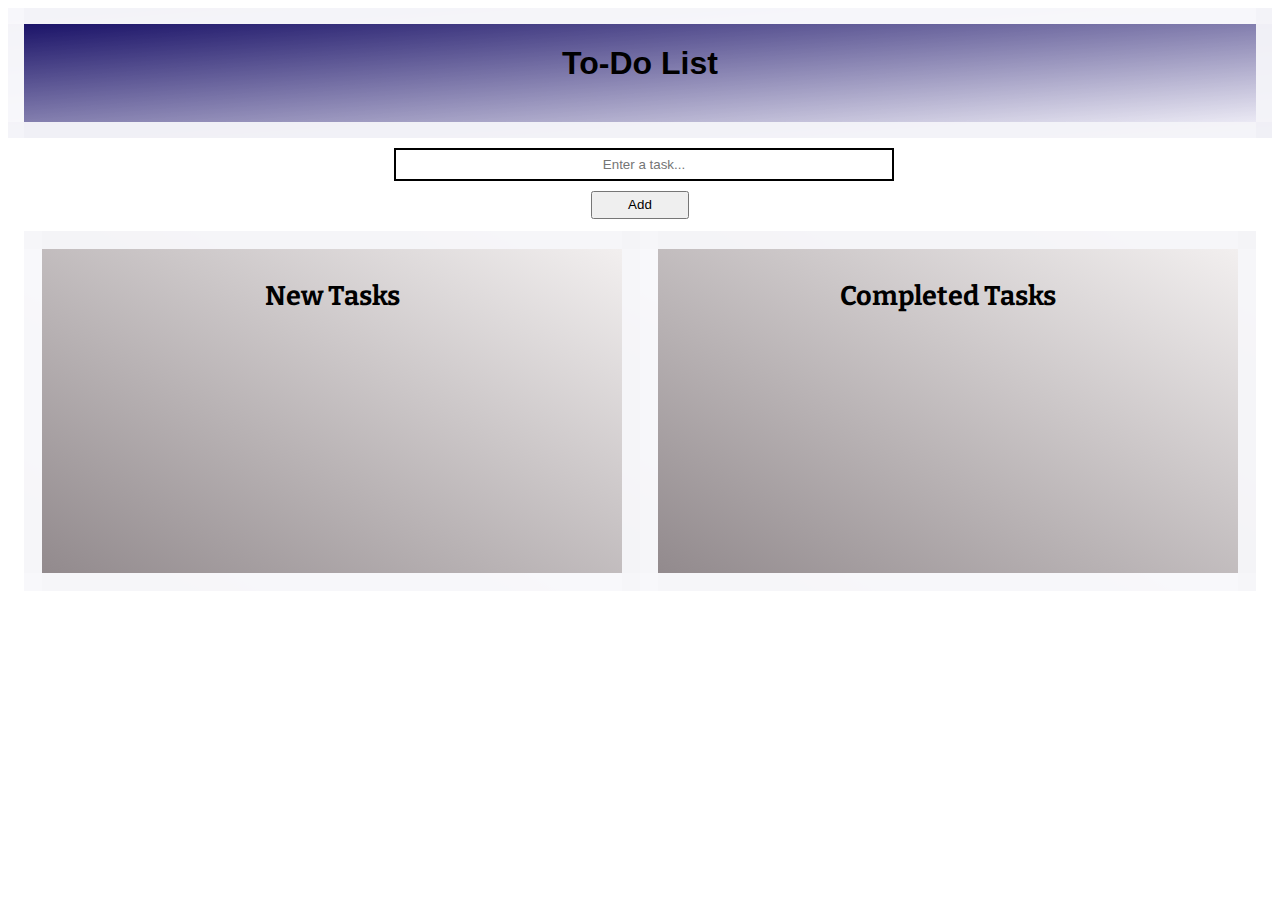
<file: index.html>
<!DOCTYPE html>
<html lang="en">
<head>
    <meta charset="UTF-8">
    <meta name="viewport" content="width=device-width, initial-scale=1.0">
    <title>to-do app</title>
    <link rel="preconnect" href="https://fonts.googleapis.com">
    <link rel="preconnect" href="https://fonts.gstatic.com" crossorigin>
    <link href="https://fonts.googleapis.com/css2?family=Bitter:ital,wght@1,200&display=swap" rel="stylesheet">
    <style>
        * {
            align-items: center;
            text-align: center;
        }

        .container {
            box-sizing: border-box;
            border: 1em solid rgba(248, 248, 251, 0.966);
            background-image: linear-gradient(to bottom right,
                    rgba(19, 11, 99, 0.966),
                    rgba(229, 227, 241, 0.792));
            font-family: Verdana, Geneva, Tahoma, sans-serif;

        }

        .add {
            align-items: center;
            float: inline-start;
            width: 80%;
            margin: 2% 15% 1% 10%;
        }

        #todoInput {
            width: 50%;
            height: 2em;
            margin: 2% 20% 1% 25%;
            border: 2px solid black;
            overflow: auto;
            float: inline-start;

        }

        .add button {
            width: 10%;
            height: 2.1em;
            margin: 0 45% 0 45%;
        }

        button:hover {
            cursor: pointer;
        }

        .todolist {
            box-sizing: border-box;
            border: 1em solid rgba(248, 248, 251, 0.966);
            float: left;
            padding: .5em;
            width: 50%;
            height: 20em;
            background-image: linear-gradient(to bottom left, rgb(242, 239, 239), rgb(146, 138, 141));
            font-size: large;
            font-family: 'Bitter';
            overflow: auto;


        }

        .completed-list {
            box-sizing: border-box;
            border: 1em solid rgba(248, 248, 251, 0.966);
            float: right;
            padding: .5em;
            width: 50%;
            height: 20em;
            background-image: linear-gradient(to bottom left, rgb(242, 239, 239), rgb(146, 138, 141));
            font-size: large;
            font-family: 'Bitter';
            overflow: auto;
        }

        #completedList,
        #todoList {
            font-family: 'Gill Sans', 'Gill Sans MT', Calibri, 'Trebuchet MS', sans-serif;
            font-size: 1.3em;
            justify-content: space-between;
            float: left;
            padding: 0em .5em;
        }

         #completedList button,
        #todoList button {
            width: 4em;
            height: 2em;
            margin: 0 45% 0 45%;
        } 
    </style>
</head>

<body>
    <div class="container">
        <h1>To-Do List</h1>
        <div class="add">
            <input type="text" id="todoInput" placeholder="Enter a task...">
            <button onclick="addTasks()">Add</button>
        </div>
        <br>

        <div class="todolist">

            <h2>New Tasks</h2>
            <div id="todoList">
            </div>

        </div>

        <div class="completed-list">
            <h2>Completed Tasks</h2>
            <div id="completedList"></div>
        </div>
    </div>

    </div>
    <script>
        function addTasks() {
            var input = document.getElementById("todoInput");
            var task = input.value;
            if (task === "") {
                alert("Please enter a task.");
                return;
            }

            var listItem = document.createElement("div");
            listItem.className = "todo-item";

            var checkbox = document.createElement("input");
            checkbox.type = "checkbox";
            checkbox.addEventListener("change", function () {
                if (this.checked) {
                    moveCompletedTask(listItem);
                } else {
                    moveTodoTask(listItem);
                }
            });
            listItem.appendChild(checkbox);

            var span = document.createElement("span");
            span.innerText = task;
            listItem.appendChild(span);

            var deleteButton = document.createElement("button");
            deleteButton.innerText = "Delete";
            deleteButton.addEventListener("click", function () {
                deleteTask(listItem);
            });
            listItem.appendChild(deleteButton);

            var todoList = document.getElementById("todoList");
            todoList.appendChild(listItem);

            input.value = "";
        }


        function moveCompletedTask(taskItem) {
            var todoList = document.getElementById("todoList");
            var completedList = document.getElementById("completedList");
            todoList.removeChild(taskItem);
            completedList.appendChild(taskItem);
        }

        function moveTodoTask(taskItem) {
            var todoList = document.getElementById("todoList");
            var completedList = document.getElementById("completedList");
            completedList.removeChild(taskItem);
            todoList.appendChild(taskItem);
        }

        function deleteTask(taskItem) {
            taskItem.parentNode.removeChild(taskItem);
        }
    </script>
</body>

</html>
</file>
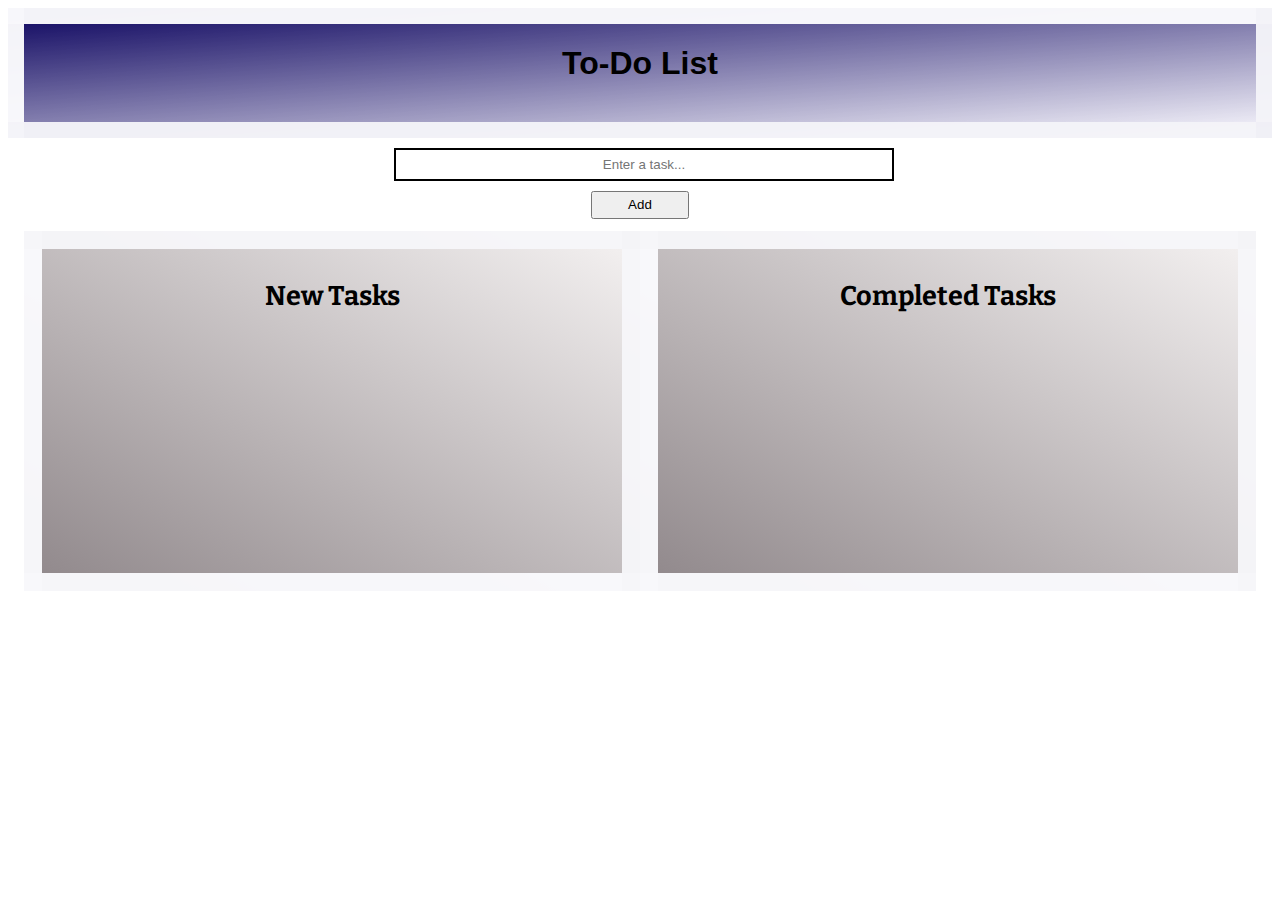
<file: to-do.html>
<!DOCTYPE html>
<html lang="en">
<head>
    <meta charset="UTF-8">
    <meta name="viewport" content="width=device-width, initial-scale=1.0">
    <title>to-do app</title>
    <link rel="preconnect" href="https://fonts.googleapis.com">
    <link rel="preconnect" href="https://fonts.gstatic.com" crossorigin>
    <link href="https://fonts.googleapis.com/css2?family=Bitter:ital,wght@1,200&display=swap" rel="stylesheet">
    <style>
        * {
            align-items: center;
            text-align: center;
        }

        .container {
            box-sizing: border-box;
            border: 1em solid rgba(248, 248, 251, 0.966);
            background-image: linear-gradient(to bottom right,
                    rgba(19, 11, 99, 0.966),
                    rgba(229, 227, 241, 0.792));
            font-family: Verdana, Geneva, Tahoma, sans-serif;

        }

        .add {
            align-items: center;
            float: inline-start;
            width: 80%;
            margin: 2% 15% 1% 10%;
        }

        #todoInput {
            width: 50%;
            height: 2em;
            margin: 2% 20% 1% 25%;
            border: 2px solid black;
            overflow: auto;
            float: inline-start;

        }

        .add button {
            width: 10%;
            height: 2.1em;
            margin: 0 45% 0 45%;
        }

        button:hover {
            cursor: pointer;
        }

        .todolist {
            box-sizing: border-box;
            border: 1em solid rgba(248, 248, 251, 0.966);
            float: left;
            padding: .5em;
            width: 50%;
            height: 20em;
            background-image: linear-gradient(to bottom left, rgb(242, 239, 239), rgb(146, 138, 141));
            font-size: large;
            font-family: 'Bitter';
            overflow: auto;


        }

        .completed-list {
            box-sizing: border-box;
            border: 1em solid rgba(248, 248, 251, 0.966);
            float: right;
            padding: .5em;
            width: 50%;
            height: 20em;
            background-image: linear-gradient(to bottom left, rgb(242, 239, 239), rgb(146, 138, 141));
            font-size: large;
            font-family: 'Bitter';
            overflow: auto;
        }

        #completedList,
        #todoList {
            font-family: 'Gill Sans', 'Gill Sans MT', Calibri, 'Trebuchet MS', sans-serif;
            font-size: 1.3em;
            justify-content: space-between;
            float: left;
            padding: 0em .5em;
        }

         #completedList button,
        #todoList button {
            width: 4em;
            height: 2em;
            margin: 0 45% 0 45%;
        } 
    </style>
</head>

<body>
    <div class="container">
        <h1>To-Do List</h1>
        <div class="add">
            <input type="text" id="todoInput" placeholder="Enter a task...">
            <button onclick="addTasks()">Add</button>
        </div>
        <br>

        <div class="todolist">

            <h2>New Tasks</h2>
            <div id="todoList">
            </div>

        </div>

        <div class="completed-list">
            <h2>Completed Tasks</h2>
            <div id="completedList"></div>
        </div>
    </div>

    </div>
    <script>
        function addTasks() {
            var input = document.getElementById("todoInput");
            var task = input.value;
            if (task === "") {
                alert("Please enter a task.");
                return;
            }

            var listItem = document.createElement("div");
            listItem.className = "todo-item";

            var checkbox = document.createElement("input");
            checkbox.type = "checkbox";
            checkbox.addEventListener("change", function () {
                if (this.checked) {
                    moveCompletedTask(listItem);
                } else {
                    moveTodoTask(listItem);
                }
            });
            listItem.appendChild(checkbox);

            var span = document.createElement("span");
            span.innerText = task;
            listItem.appendChild(span);

            var deleteButton = document.createElement("button");
            deleteButton.innerText = "Delete";
            deleteButton.addEventListener("click", function () {
                deleteTask(listItem);
            });
            listItem.appendChild(deleteButton);

            var todoList = document.getElementById("todoList");
            todoList.appendChild(listItem);

            input.value = "";
        }


        function moveCompletedTask(taskItem) {
            var todoList = document.getElementById("todoList");
            var completedList = document.getElementById("completedList");
            todoList.removeChild(taskItem);
            completedList.appendChild(taskItem);
        }

        function moveTodoTask(taskItem) {
            var todoList = document.getElementById("todoList");
            var completedList = document.getElementById("completedList");
            completedList.removeChild(taskItem);
            todoList.appendChild(taskItem);
        }

        function deleteTask(taskItem) {
            taskItem.parentNode.removeChild(taskItem);
        }
    </script>
</body>

</html>
</file>
